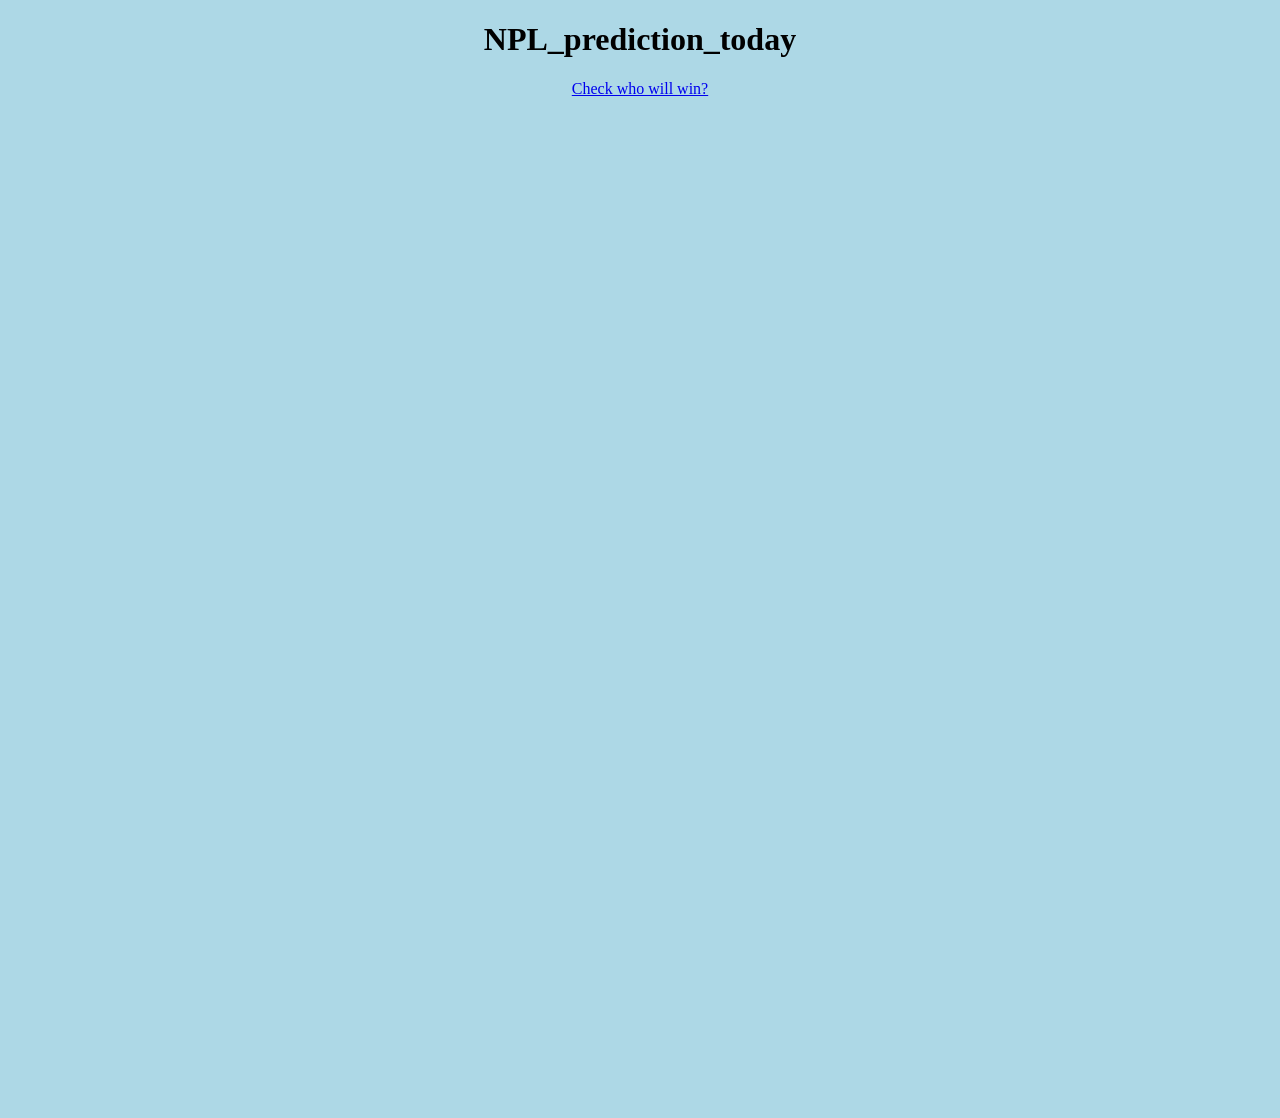
<file: index.html>
<!DOCTYPE html>
<html lang="en">
<head>
  <meta charset="UTF-8">
  <meta name="viewport" content="width=device-width, initial-scale=1">
  <title>NPL_prediction_today</title>
  <link rel="stylesheet" href="style.css">
</head>
<body bgcolor="lightblue">

  <h1>NPL_prediction_today</h1>
  <a href="howitworks.html"><p>Check who will win?</p></a>
<div class="strawpoll-embed" id="strawpoll_XOgOV5Xjrn3" style="height: 516px; max-width: 640px; width: 100%; margin: 0 auto; display: flex; flex-direction: column;"><iframe title="StrawPoll Embed" id="strawpoll_iframe_XOgOV5Xjrn3" src="https://strawpoll.com/embed/XOgOV5Xjrn3" style="position: static; visibility: visible; display: block; width: 100%; flex-grow: 1;" frameborder="0" allowfullscreen allowtransparency>Loading...</iframe><script async src="https://cdn.strawpoll.com/dist/widgets.js" charset="utf-8"></script></div>
<div class="strawpoll-embed" id="strawpoll_kogjRpM88g6" style="height: 480px; max-width: 640px; width: 100%; margin: 0 auto; display: flex; flex-direction: column;"><iframe title="StrawPoll Embed" id="strawpoll_iframe_kogjRpM88g6" src="https://strawpoll.com/embed/kogjRpM88g6" style="position: static; visibility: visible; display: block; width: 100%; flex-grow: 1;" frameborder="0" allowfullscreen allowtransparency>Loading...</iframe><script async src="https://cdn.strawpoll.com/dist/widgets.js" charset="utf-8"></script></div>

</body>
</html>
</file>
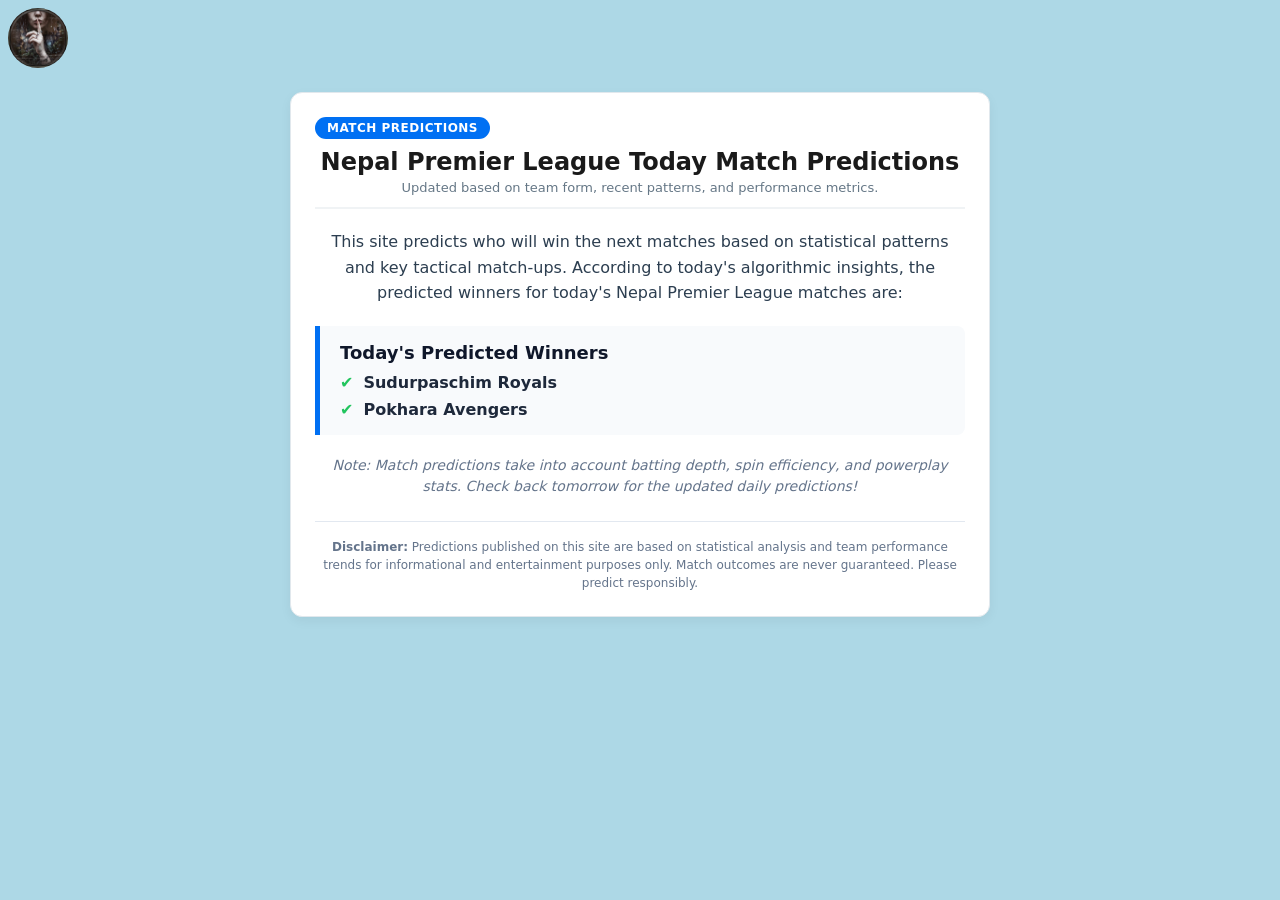
<file: howitworks.html>
<!DOCTYPE html>
<html>
<head>
    <title>Today's winner</title>
    <link rel="stylesheet" href="style.css">
</head>
<body bgcolor="lightblue">
    <img src="shush.jpg"width="60" height="60"  >
    
    
<article style="max-width: 650px; margin: 20px auto; font-family: system-ui, -apple-system, sans-serif; border: 1px solid #e1e8ed; border-radius: 12px; padding: 24px; box-shadow: 0 4px 12px rgba(0,0,0,0.05); background-color: #ffffff;">
  
  <header style="border-bottom: 2px solid #f0f3f5; padding-bottom: 12px; margin-bottom: 20px;">
    <span style="background-color: #0070f3; color: #ffffff; padding: 4px 12px; border-radius: 20px; font-size: 12px; font-weight: bold; text-transform: uppercase; letter-spacing: 0.5px;">Match Predictions</span>
    <h1 style="font-size: 24px; color: #1a1a1a; margin: 12px 0 4px 0;">Nepal Premier League Today Match Predictions</h1>
    <p style="font-size: 13px; color: #657786; margin: 0;">Updated based on team form, recent patterns, and performance metrics.</p>
  </header>

  <main>
    <p style="font-size: 16px; line-height: 1.6; color: #2c3e50; margin-bottom: 20px;">
      This site predicts who will win the next matches based on statistical patterns and key tactical match-ups. According to today's algorithmic insights, the predicted winners for today's Nepal Premier League matches are:
    </p>

    <!-- Winner Announcement Highlight Box -->
    <section style="background-color: #f8fafc; border-left: 5px solid #0070f3; padding: 16px 20px; border-radius: 0 8px 8px 0; margin-bottom: 20px;">
      <h2 style="font-size: 18px; color: #0f172a; margin: 0 0 10px 0;">Today's Predicted Winners</h2>
      
      <ul style="list-style: none; padding: 0; margin: 0;">
        <li style="font-size: 16px; font-weight: bold; color: #1e293b; margin-bottom: 8px; display: flex; align-items: center;">
          <span style="color: #22c55e; margin-right: 10px;">✔</span> Sudurpaschim Royals
        </li>
        <li style="font-size: 16px; font-weight: bold; color: #1e293b; margin: 0; display: flex; align-items: center;">
          <span style="color: #22c55e; margin-right: 10px;">✔</span> Pokhara Avengers
        </li>
      </ul>
    </section>

    <p style="font-size: 14px; line-height: 1.5; color: #64748b;">
      <em>Note: Match predictions take into account batting depth, spin efficiency, and powerplay stats. Check back tomorrow for the updated daily predictions!</em>
    </p>
    <footer style="margin-top: 24px; padding-top: 16px; border-top: 1px solid #e2e8f0;">
      <p style="font-size: 12px; line-height: 1.5; color: #64748b; margin: 0;">
        <strong>Disclaimer:</strong> Predictions published on this site are based on statistical analysis and team performance trends for informational and entertainment purposes only. Match outcomes are never guaranteed. Please predict responsibly.
      </p>
    </footer>
  </main>

</article>






</body>
</html>
</file>
<file: style.css>
h1 ,p {text-align: center;}
img {
  border-radius: 50%;
}
</file>
